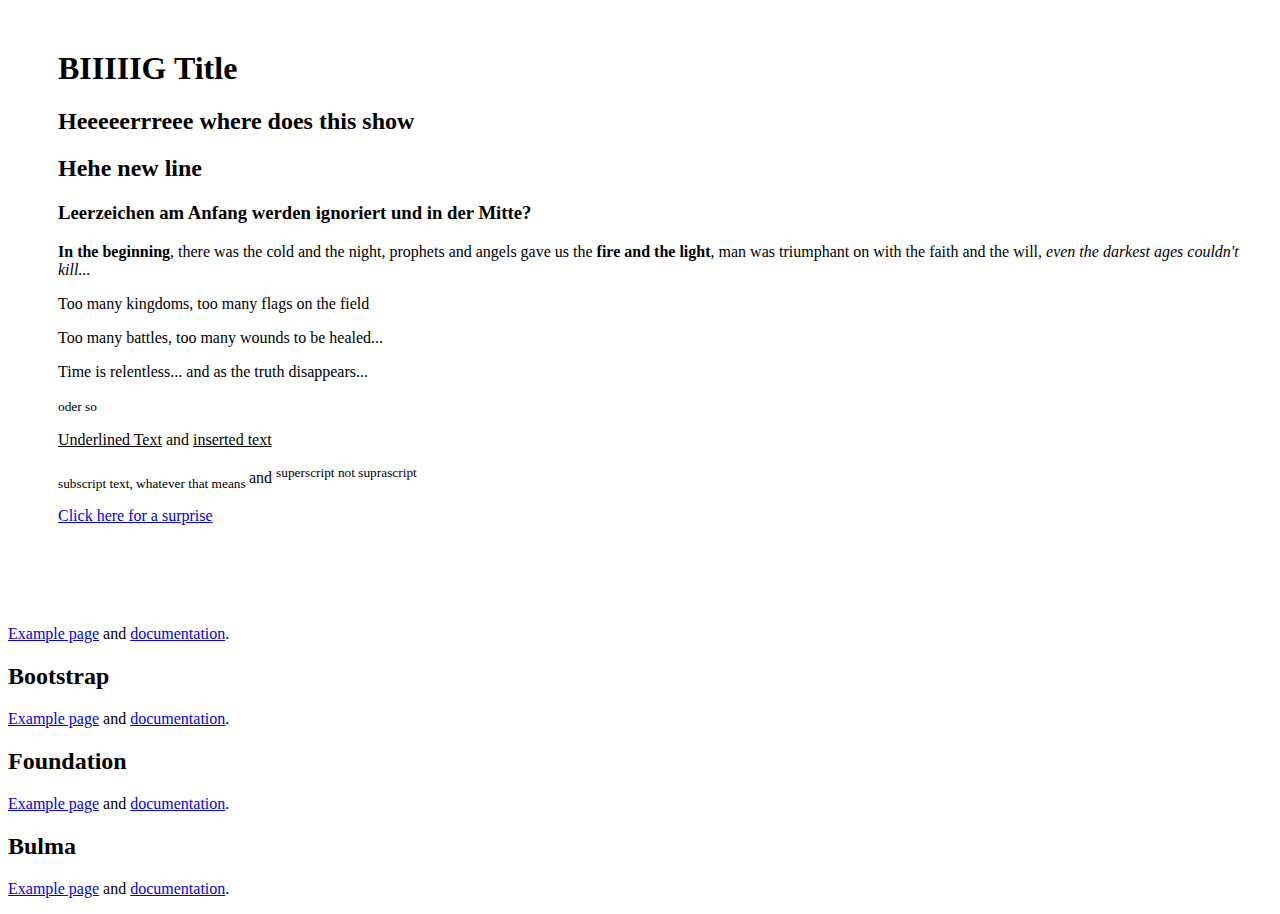
<file: index.html>
<!DOCTYPE html>
<html lang="en">
<head>
    <meta charset="UTF-8">
    <meta http-equiv="X-UA-Compatible" content="IE=edge">
    <meta name="viewport" content="width=device-width, initial-scale=1.0">
    <title>Jius Website</title>
    <link rel="stylesheet" type= "text/css" href="githubstyle.css">
</head>
<body>
    <div class="topspace"></div>
    <div class="indent">
    <h1>BIIIIIG Title</h1>
    <h2>Heeeeerrreee where does this show</h2>
    <h2> Hehe new line </h2>
    <h3>     Leerzeichen am Anfang werden ignoriert   und in der Mitte?</h3>
    <p><b>In the beginning</b>, there was the cold and the night, prophets and angels gave us the <strong>fire and the light</strong>, man was triumphant on with the faith and the will, <i>even the darkest ages couldn't kill...</i></p>
    <p>Too many kingdoms, too many flags on the field</p> <p>Too many battles, too many wounds to be healed...</p>
    <p>Time is relentless... and as the truth disappears...</p> <p> <small>oder so</small></p> 
    <p> <u>Underlined Text</u> and <ins> inserted text </ins> </p>
    <p> <sub> subscript text, whatever that means </sub> and <sup>superscript not suprascript</sup> </p>
    <p> <a href = "/subpage1.html" >Click here for a surprise</a> </p>
    <div class = "spacer"></div>
    </div>
    
    <p><a href="index-uikit.html">Example page</a> and <a href="https://getuikit.com/docs/introduction">documentation</a>.</p>
    <h2>Bootstrap</h2>
    <p><a href="index-bootstrap.html">Example page</a> and <a href="https://getbootstrap.com/docs/4.0/getting-started/introduction/">documentation</a>.</p>
    <h2>Foundation</h2>
    <p><a href="index-foundation.html">Example page</a> and <a href="https://get.foundation/sites/docs/">documentation</a>.</p>
    <h2>Bulma</h2>
    <p><a href="index-bulma.html">Example page</a> and <a href="https://bulma.io/documentation/">documentation</a>.</p>
</body>
</html>
</file>
<file: githubstyle.css>
.spacer {
    margin-top: 100px;
}

.indent {
    margin-left: 50px;
}

.topspace {
    margin-top: 50px;
}
</file>
